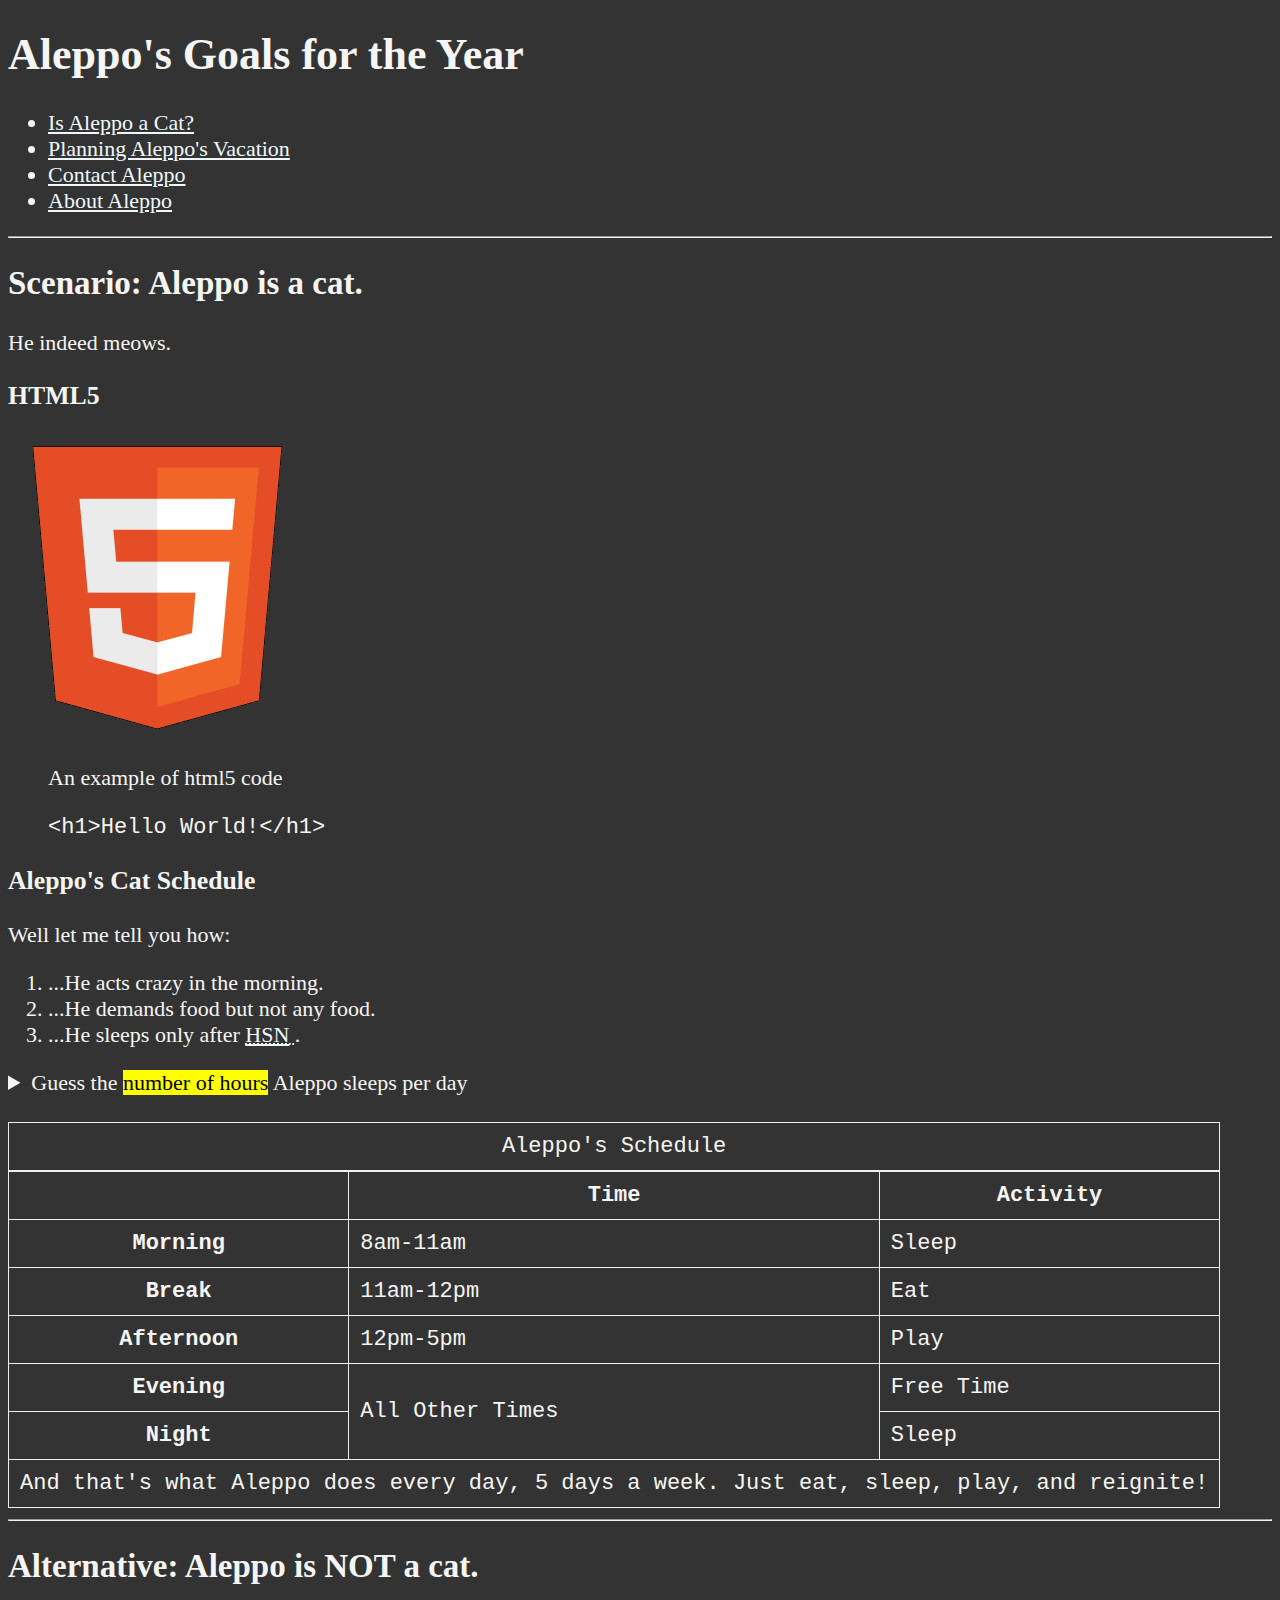
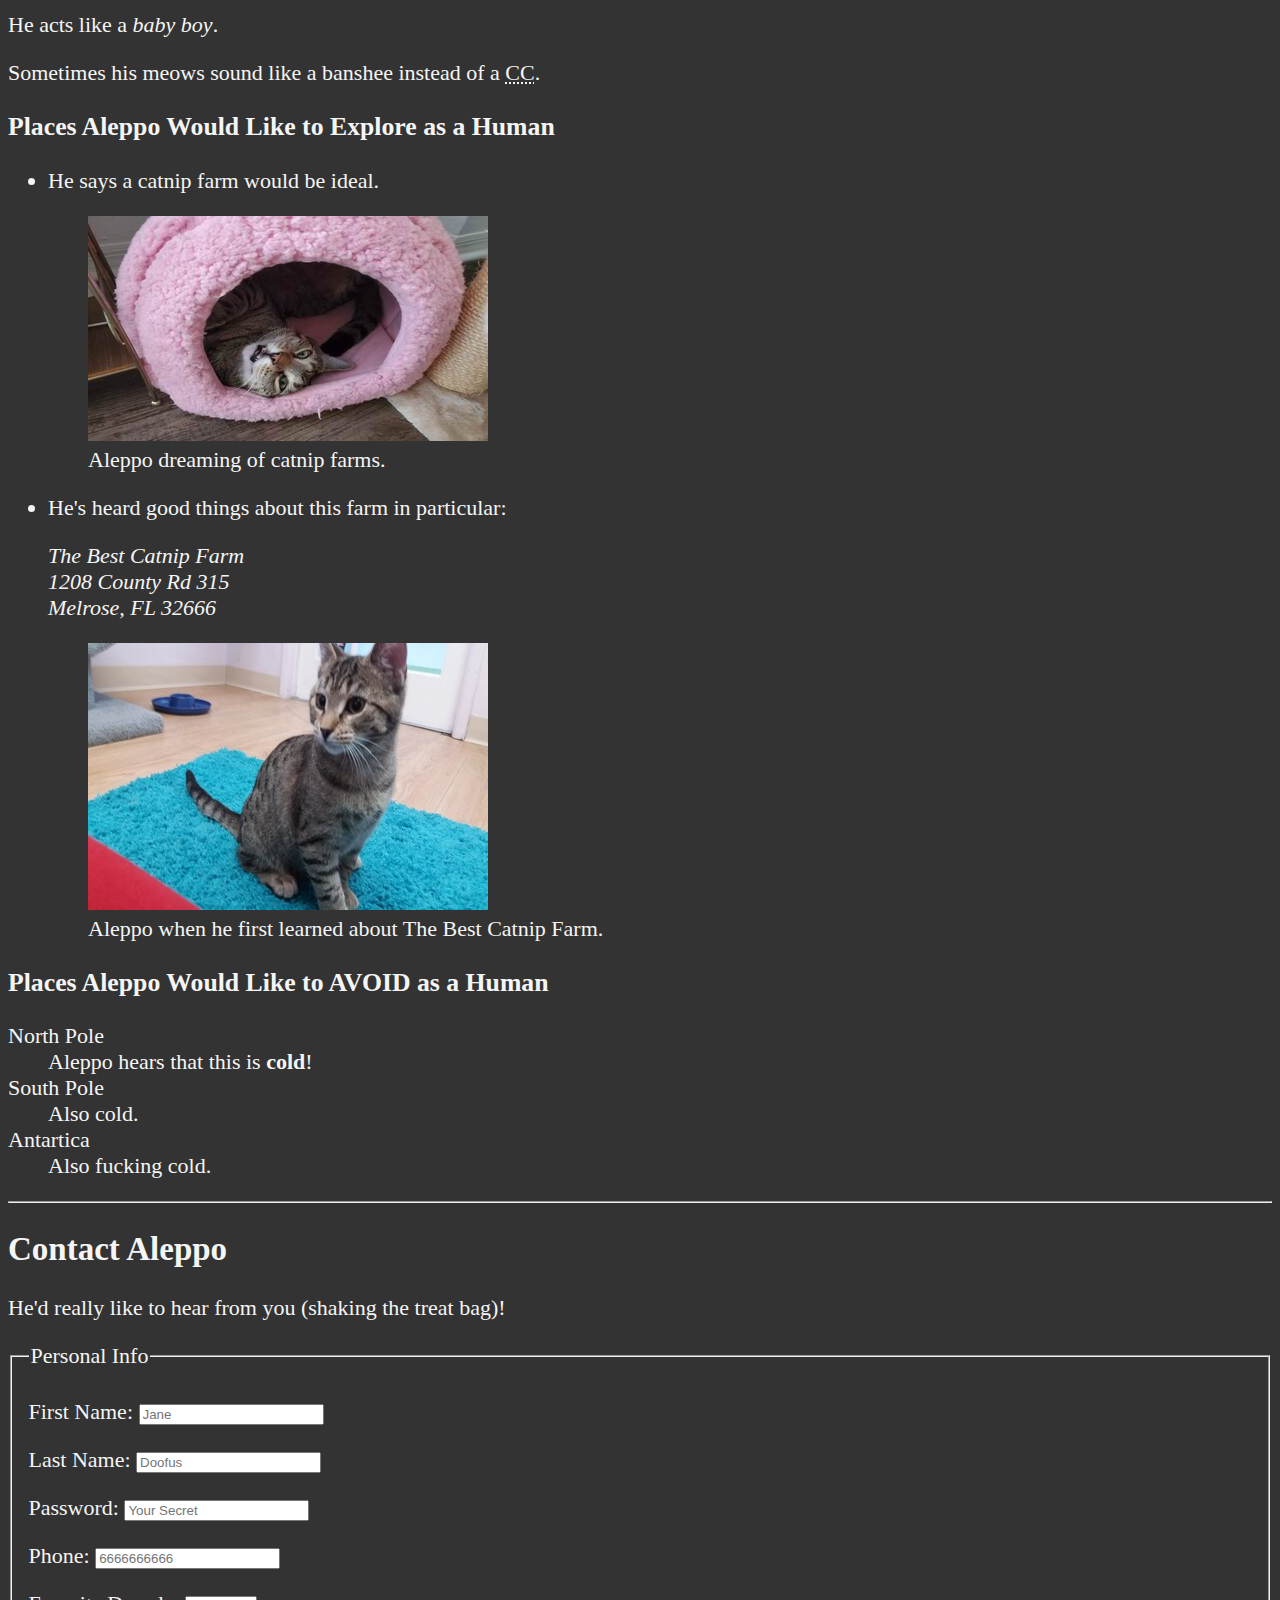
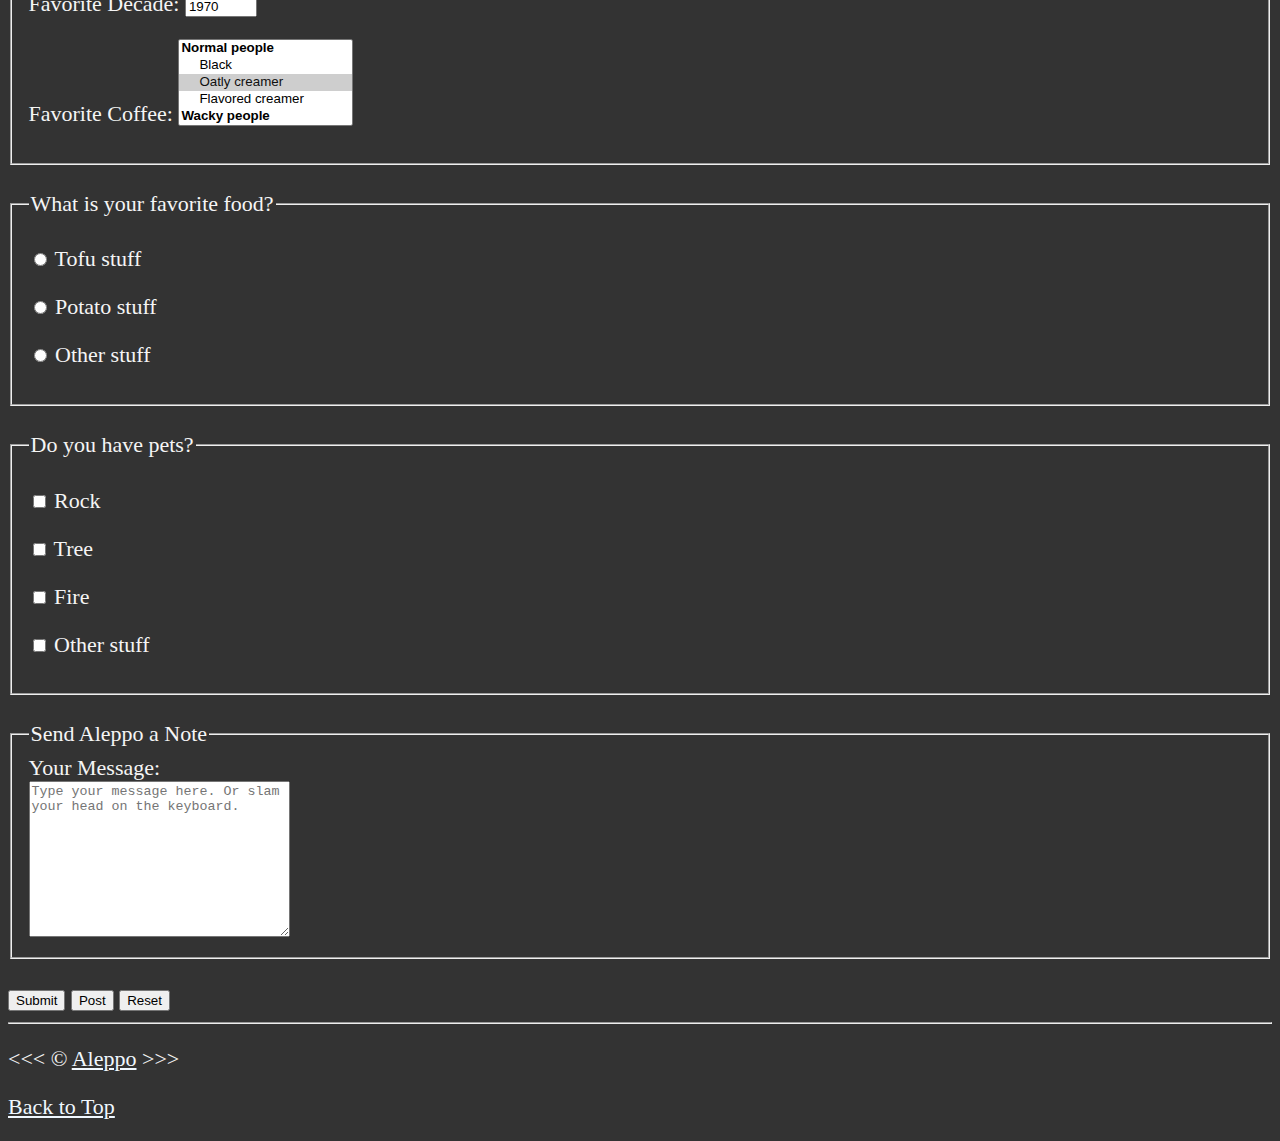
<file: index.html>
<!-- doctype declaration goes at beginning of every html file -->
<!DOCTYPE html>
<!-- add english lang attribute to html tag -->
<html lang="en">
    <head>
    <!-- metadata about the page goes here -->
        <!-- meta tag for charset attribute -->
        <meta charset="UTF-8">
        <!-- meta data for author of page; your name goes in content -->
        <meta name="author" content="Aleppo">
        <!-- meta tag for description of page -->
        <meta name="description" content="This page contains all the things Aleppo is learning to create a web page with HTML.">
        <!-- give page a title that goes in tab -->
        <title>HTML Tutorial Web Page</title>
        <!-- favicon element: rel=how relates to webpage;type=type of resource -->
        <!-- href attribute is called a relative reference b/c links within -->
        <link rel="icon" href="html5.png" type="image/x-icon">
        <!-- link element for styling css file -->
        <link rel="stylesheet" href="main.css" type="text/css">
    </head>

    <body>
        <!-- headers are top level for topic and tell us the heading -->
        <header>
            <h1>Aleppo's Goals for the Year</h1>
            <!-- labels in case more than 1 nav on page -->
            <nav aria-label="primary-navigation">
                <ul>
                    <li>
                        <!-- link to named sections using # for id value -->
                        <a href="#cat">Is Aleppo a Cat?</a>
                    </li>
                    <li>
                        <a href="#vacation">Planning Aleppo's Vacation</a>
                    </li>
                    <li>
                        <a href="#contact">Contact Aleppo</a>
                    </li>
                    <li>
                        <a href="about.html">About Aleppo</a>
                    </li>
                </ul>
            </nav>
        </header>

        <!-- horizontal rule element adds horizontal lines -->
        <hr>

        <!-- only 1 <main> element per page -->
        <main>
            <!-- article element b/c has a clear topic, can stand on own -->
            <article id="cat">
                <h2>Scenario: Aleppo is a cat.</h2>
                <p>He indeed meows.</p>
                <section>
                    <h3>HTML5</h3>
                    <!-- width & height gives browser idea of space & aspect ratio -->
                    <img src="img/html_logo_300x300.png" alt="HTML5 Logo" title="Learning HTML5" width="300" height="300">
                    <!-- figure element not only for images; this is a code example -->
                    <figure>
                        <figcaption>An example of html5 code</figcaption>
                        <p>
                            <!-- inline tag that helps display code -->
                            <code>&lt;h1&gt;Hello World!&lt;/h1&gt;</code>
                        </p>
                    </figure>
                </section>
                <section>
                    <h3>Aleppo's Cat Schedule</h3>
                    <p>Well let me tell you how:</p>
                    <!-- ordered list = numbered -->
                    <ol>
                        <!-- li=list item; stacks on top of each other unline <p> -->
                        <li>...He acts crazy in the morning.</li>
                        <li>...He demands food but not any food.</li>
                        <!-- inline element for abbreviation mouse-over tool tip; need title attribute for full text -->
                        
                        <li>...He sleeps only after <abbr title="Humans Served Needs">
                            <!-- a=anchor tag for linking pages; full address=absolute ref -->
                            <a href="https://developer.mozilla.org/">HSN</a>
                        </abbr>.</li>
                    </ol>
                    <!-- aside is a semantic element for another section of complimentary text not as important as what's in the main section or article it's inside of -->
                    <aside>
                        <details>
                            <!-- mark applies highlighter to text -->
                            <summary>Guess the <mark>number of hours</mark> Aleppo sleeps per day</summary>
                            <!-- time can provide meaning in html for browser -->
                            <p>He starts at <time datetime="08:00">8 am</time> and sleeps for <time datetime="PT3H">3 hours</time> every morning.</p>
                        </details>
                    </aside>
                    <br>
                    <!-- table element only expands to fit content that is within -->
                    <table>
                        <!-- title of table -->
                        <caption>Aleppo's Schedule</caption>
                        <thead>
                            <!-- table row element -->
                            <tr>
                                <!-- table heading bold by default -->
                                <!-- indent for empty cell -->
                                <!-- scope is how the heading relates to the table -->
                                <th>&nbsp;</th>
                                <th scope="col">Time</th>
                                <th scope="col">Activity</th>
                            </tr>
                        </thead>
                        <tbody>
                            <tr>
                                <th scope="row">Morning</th>
                                <!-- table data element-->
                                <td>
                                    <time datetime="08:00">8am</time>-<time datetime="11:00">11am</time>
                                </td>
                                <td>Sleep</td>
                            </tr>
                            <tr>
                                <th scope="row">Break</th>
                                <td>
                                    <time datetime="11:00">11am</time>-<time datetime="12:00">12pm</time>
                                </td>
                                <td>Eat</td>
                            </tr>
                            <tr>
                                <th scope="row">Afternoon</th>
                                <td>
                                    <time datetime="12:00">12pm</time>-<time datetime="17:00">5pm</time>
                                </td>
                                <td>Play</td>
                            </tr>
                            <tr>
                                <th scope="row">Evening</th>
                                <td rowspan="2">All Other Times</td>
                                <td>Free Time</td>
                            </tr>
                            <tr>
                                <th scope="row">Night</th>
                                <td>Sleep</td>
                            </tr>
                        </tbody>
                        <!-- footers are good for things to be totalled up -->
                        <tfoot>
                            <tr>
                                <td colspan="3">And that's what Aleppo does every day, 5 days a week. Just eat, sleep, play, and reignite!</td>
                            </tr>
                        </tfoot>
                    </table>
                </section>
            </article>

            <hr>

            <article id="vacation">
                <h2>Alternative: Aleppo is NOT a cat.</h2>
                <!-- em is an inline element for emphasis -->
                <p>He acts like a <em>baby boy</em>.</p>
                <p>Sometimes his meows sound like a banshee instead of a <abbr title="Cute Cat">CC</abbr>.</p>
                <section>
                    <h3>Places Aleppo Would Like to Explore as a Human</h3>
                    <!-- unordered list = bullet points -->
                    <ul>
                        <li>
                            <p>He says a catnip farm would be ideal.</p>
                            <!-- figure tag signal figure w/ image & caption; this way the caption is related with the image by the browser (rather than using <p> tag) -->
                            <figure>
                                <!-- loading attribute is eager by default; lazy=any img below fold (do not currently see) will load when browser is about to show; helps pages load faster -->
                                <img src="img/boy.jpg" alt="Boy" title="He's sleeping?" width="400" height="225" loading="lazy">
                                <figcaption>
                                    Aleppo dreaming of catnip farms.
                                </figcaption>
                            </figure>
                        </li>
                        <li>
                            <p>He's heard good things about this farm in particular:</p>
                            <!-- address element; tells browser this is a specific location; default italic -->
                            <address>
                                <!-- add line break (br) for spacing -->
                                The Best Catnip Farm<br>
                                1208 County Rd 315<br>
                                Melrose, FL 32666
                            </address>
                            <figure>
                                <img src="img/aleppo.jpg" alt="Aleppo kitten pic" title="Aleppo as a kitten." width="400" height="267" loading="lazy">
                                <figcaption>
                                    Aleppo when he first learned about The Best Catnip Farm.
                                </figcaption>
                            </figure>
                        </li>  
                    </ul>
                </section>

                <section>
                    <h3>Places Aleppo Would Like to AVOID as a Human</h3>
                    <!-- description list -->
                    <dl>
                        <!-- dt = description term is to the left -->
                        <dt>North Pole</dt>
                        <!-- dd = description details are indented to the right -->
                        <!-- strong is an inline element for heavy emphasis -->
                        <dd>Aleppo hears that this is <strong>cold</strong>!</dd>

                        <dt>South Pole</dt>
                        <dd>Also cold.</dd>

                        <dt>Antartica</dt>
                        <dd>Also fucking cold.</dd>
                    </dl>
                </section>
            </article>

            <hr>

            <article id="contact">
                <h2>Contact Aleppo</h2>
                <p>He'd really like to hear from you (shaking the treat bag)!</p>

                <form action="https://httpbin.org/get" method="get">
                    <fieldset>
                        <legend>Personal Info</legend>
                        <p>
                            <label for="firstName">First Name:</label>
                            <input type="text" name="firstName" id="firstName" placeholder="Jane" autocomplete="on" required>
                        </p>
                        <p>
                            <label for="lastName">Last Name:</label>
                            <input type="text" name="lastName" id="lastName" placeholder="Doofus" autocomplete="on" required>
                        </p>
                        <p>
                            <label for="password">Password:</label>
                            <input type="password" name="password" id="passworder" placeholder="Your Secret" required>
                        </p>
                        <p>
                            <label for="phone">Phone:</label>
                            <input type="tel" name="phone" id="phone" placeholder="6666666666" pattern="[0-9]{3}[0-9]{3}[0-9]{4}" required>
                        </p>
                        <p>
                            <label for="decade">Favorite Decade:</label>
                            <input type="number" name="decade" id="decade" min="1600" max="2022" step="10" value="1970">
                        </p>
                        <p>
                            <label for="coffee">Favorite Coffee:</label>
                            <select name="coffee" id="coffee" multiple size="5">
                                <optgroup label="Normal people">
                                    <option value="black">Black</option>
                                    <option value="oatly" selected>Oatly creamer</option>
                                    <option value="flavor">Flavored creamer</option>
                                </optgroup>
                                <optgroup label="Wacky people">
                                    <option value="mixed">Mixed with ice cream</option>
                                    <option value="spicy">Spiced (tobasco not chai)</option>
                                    <option value="chocolate">Mixed with fudge</option>
                                </optgroup>
                                <option value="othe">Other</option> 
                            </select>
                        </p>
                        <!-- <p>
                            <label for="coffee">Favorite Coffee:</label>
                            <input type="text" name="coffee" id="coffee" list="coffee-list">
                            <datalist id="coffee-list">
                                <option value="coffee, black or with creamer">
                                <option value="mixed with ice cream">
                                <option value="spiced (tobasco not chai)">
                                <option value="mixed with fudge"> 
                            </datalist>
                        </p> -->
                    </fieldset>
                    <br>
                    <fieldset>
                        <legend>What is your favorite food?</legend>
                        <p>
                            <input type="radio" name="food" id="tofu" value="tofu">
                            <label for="tofu">Tofu stuff</label>
                        </p>
                        <p>
                            <input type="radio" name="food" id="potato" value="potato">
                            <label for="potato">Potato stuff</label>
                        </p>
                        <p>
                            <input type="radio" name="food" id="other" value="other">
                            <label for="other">Other stuff</label>
                        </p>
                    </fieldset>
                    <br>
                    <fieldset>
                        <legend>Do you have pets?</legend>
                        <p>
                            <input type="checkbox" name="pets" id="rock" value="rock">
                            <label for="rock">Rock</label>
                        </p>
                        <p>
                            <input type="checkbox" name="pets" id="tree" value="tree">
                            <label for="tree">Tree</label>
                        </p>
                        <p>
                            <input type="checkbox" name="pets" id="fire" value="fire">
                            <label for="fire">Fire</label>
                        </p>
                        <p>
                            <input type="checkbox" name="pets" id="otherPet" value="otherPet">
                            <label for="otherPet">Other stuff</label>
                        </p>
                    </fieldset>
                    <br>
                    <fieldset>
                        <legend>Send Aleppo a Note</legend>
                        <label for="message">Your Message:</label>
                        <br>
                        <textarea name="message" id="message" cols="30" rows="10" placeholder="Type your message here. Or slam your head on the keyboard."></textarea>
                    </fieldset>
                    <br>
                    <button type="submit">Submit</button>
                    <button type="submit" formaction="https://httpbin.org/post" formmethod="post">Post</button>
                    <button type="reset">Reset</button>
                </form>
            </article>
        </main>

        <hr>

        <footer>
            <!-- wrap in p for better css formating -->
            <p>
                <!-- html entity for less than symbol (lt), copyright, & greater than -->
                <!-- html entity &nbsp for indent-->
                &lt;&lt;&lt; &copy; <a href="about.html">Aleppo</a> &gt;&gt;&gt;
            </p>
            <p>
                <a href="#">Back to Top</a>
            </p>
        </footer>
    </body>
</html>


<!-- headings, parahraphs are block elements -->
<!-- inline elements do not create a break or start new line -->
<!-- html entities start w/ & and cover text not normally typed out, ie. less than symbol -->
<!-- semantic elements provide additional meaning beyond a generic divider -->
<!-- section id attribute for nav -->
</file>
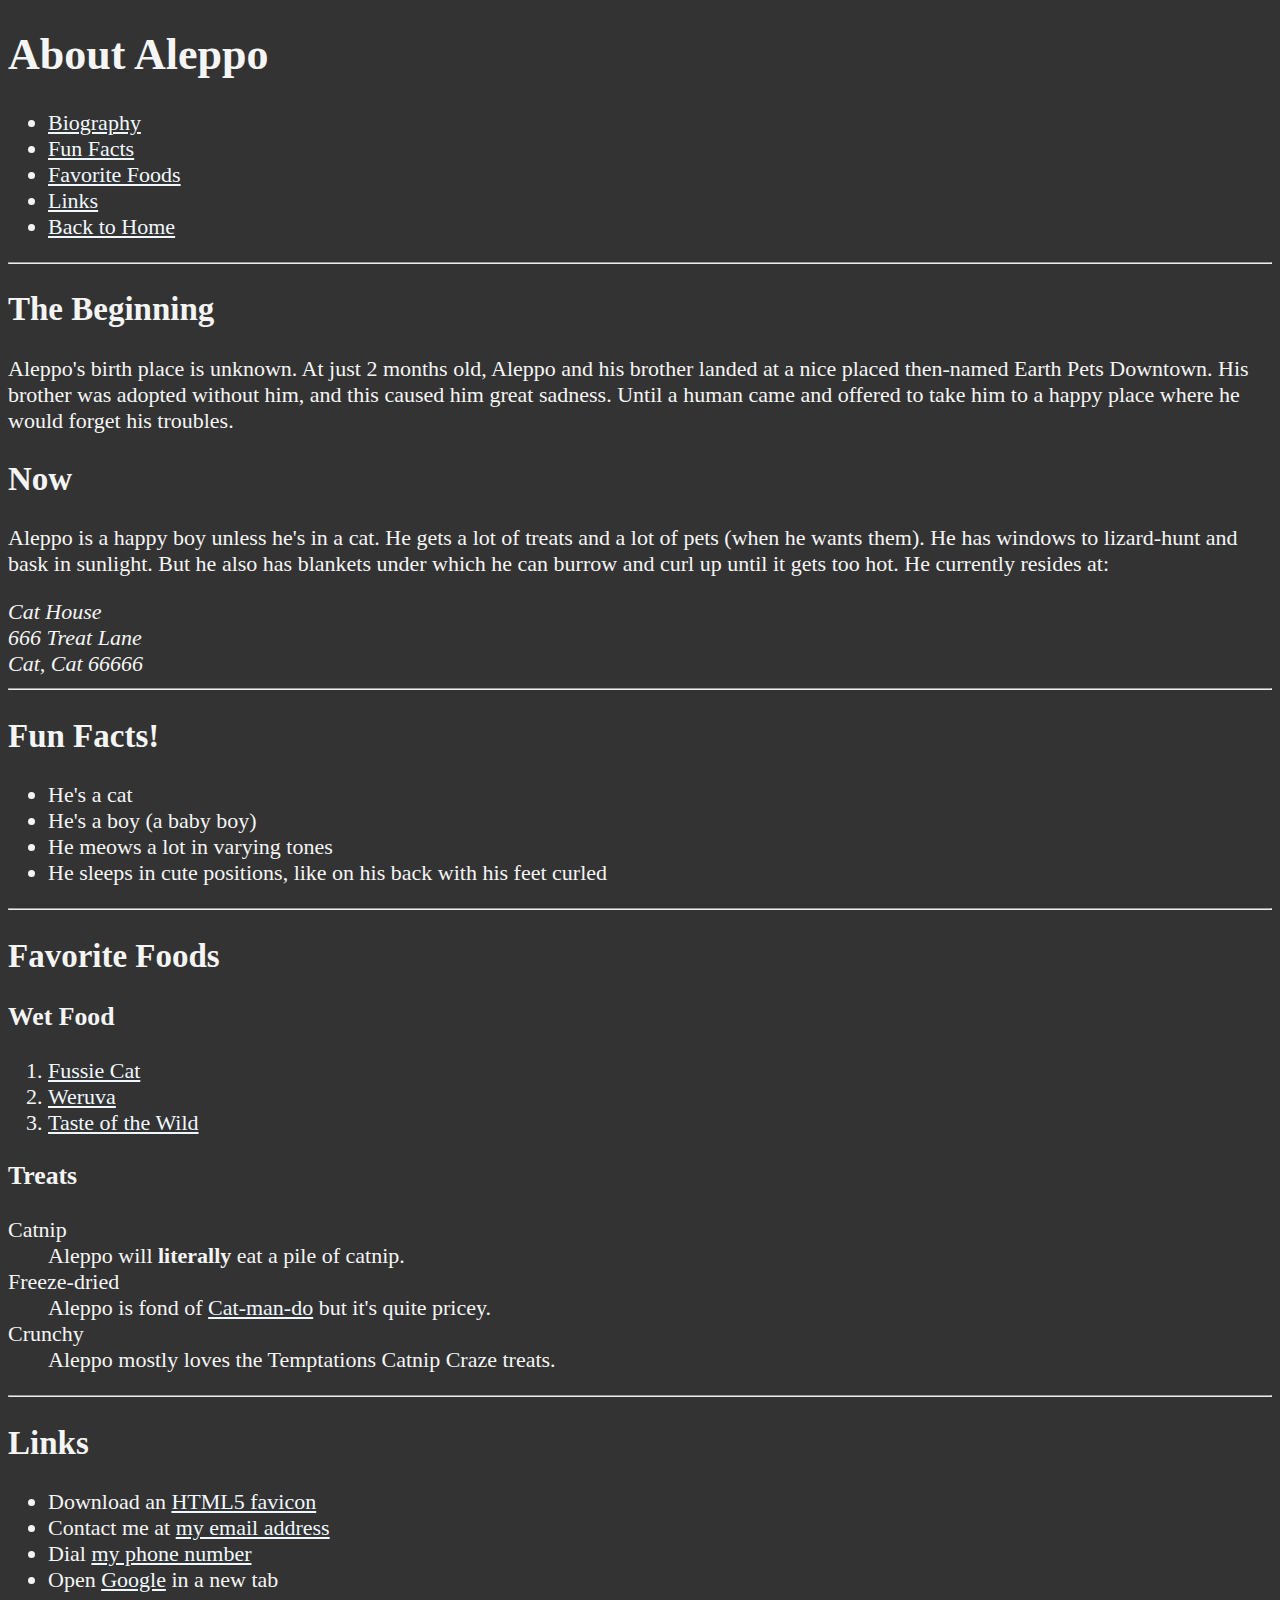
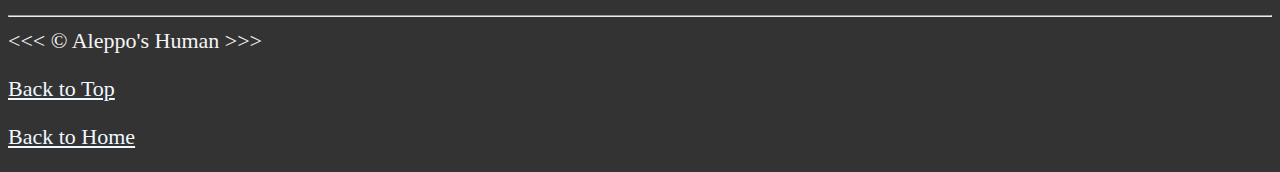
<file: about.html>
<!DOCTYPE html>
<html lang="en">
    <head>
        <meta charset="UTF-8">
        <meta name="author" content="Aleppo">
        <meta name="description" content="This is an about page for Aleppo.">
        <title>HTML About Page</title>
        <link rel="icon" href="html5.png" type="image/x-icon">
        <link rel="stylesheet" href="main.css" type="text/css">
    </head>
    <body>
        <h1>About Aleppo</h1>
        <nav>
           <ul>
            <li><a href="#bio">Biography</a></li>
            <li><a href="#facts">Fun Facts</a></li>
            <li><a href="#foods">Favorite Foods</a></li>
            <li><a href="#links">Links</a></li>
            <li><a href="/">Back to Home</a></li>
           </ul> 
        </nav>
        <hr>
        <section id="bio">
            <h2>The Beginning</h2>
            <p>Aleppo's birth place is unknown. At just 2 months old, Aleppo and his brother landed at a nice placed then-named Earth Pets Downtown. His brother was adopted without him, and this caused him great sadness. Until a human came and offered to take him to a happy place where he would forget his troubles.</p>
            <h2>Now</h2>
            <p>Aleppo is a happy boy unless he's in a cat. He gets a lot of treats and a lot of pets (when he wants them). He has windows to lizard-hunt and bask in sunlight. But he also has blankets under which he can burrow and curl up until it gets too hot. He currently resides at: <br></p>
            <address>
                Cat House<br>
                666 Treat Lane<br>
                Cat, Cat 66666
            </address>
        </section>
        <hr>
        <section id="facts">
            <h2>Fun Facts!</h2>
            <ul>
                <li>He's a cat</li>
                <li>He's a boy (a baby boy)</li>
                <li>He meows a lot in varying tones</li>
                <li>He sleeps in cute positions, like on his back with his feet curled</li>
            </ul>
        </section>
        <hr>
        <section id="foods">
            <h2>Favorite Foods</h2>
            <h3>Wet Food</h3>
            <ol>
                <li><a href="https://www.chewy.com/brands/fussie-cat-6778">Fussie Cat</a></li>
                <li><a href="https://www.chewy.com/f/weruva-cat-food_c387_f1v298178">Weruva</a></li>
                <li><a href="https://www.chewy.com/f/taste-wild-cat-food_c387_f1v325840">Taste of the Wild</a></li>
            </ol>
            <h3>Treats</h3>
            <dl>
                <dt>Catnip</dt>
                <dd>Aleppo will <strong>literally</strong> eat a pile of catnip.</dd>

                <dt>Freeze-dried</dt>
                <dd>Aleppo is fond of <a href="https://www.chewy.com/cat-man-doo-life-essentials-chicken/dp/45664">Cat-man-do</a> but it's quite pricey.</dd>

                <dt>Crunchy</dt>
                <dd>Aleppo mostly loves the Temptations Catnip Craze treats.</dd>
            </dl>
        </section>
        <hr>
        <section id="links">
            <h2>Links</h2>
            <ul>
                <!-- download attribute in anchor tag for download link -->
                <li>Download an <a href="html5.png" download>HTML5 favicon</a></li>
                <!-- email links start with mailto: -->
                <!-- never use email link; use a contact form -->
                <li>Contact me at <a href="mailto:random@cat.com">my email address</a></li>
                <!-- telephone dialing link start with tel: -->
                <li>Dial <a href="tel:+1234567890">my phone number</a></li>
                <!-- target=_blank to open link in new tab -->
                <li>Open <a href="https://www.google.com/" target="_blank">Google</a> in a new tab</li>
            </ul>
        </section>
        <hr>
        &lt;&lt;&lt; &copy; Aleppo's Human &gt;&gt;&gt;
        <p>
            <a href="#">Back to Top</a>
        </p>
        <p>
            <!-- slash=link back to root (home) -->
            <a href="/">Back to Home</a>
        </p>
    </body>
</html>
</file>
<file: main.css>
html {
    font-size: 22px;
}
body {
    background-color: #333;
    color:whitesmoke;
}
a {
    color:aliceblue;
}
a:visited {
    color:lightgrey;
}
a:hover, a:active {
    color:#eee;
}
table, tr, th, td, caption {
    border: 1px solid #eee;
    font-family: 'Courier New', Courier, monospace;
    border-collapse: collapse;
    padding: 0.5rem;
}
</file>
